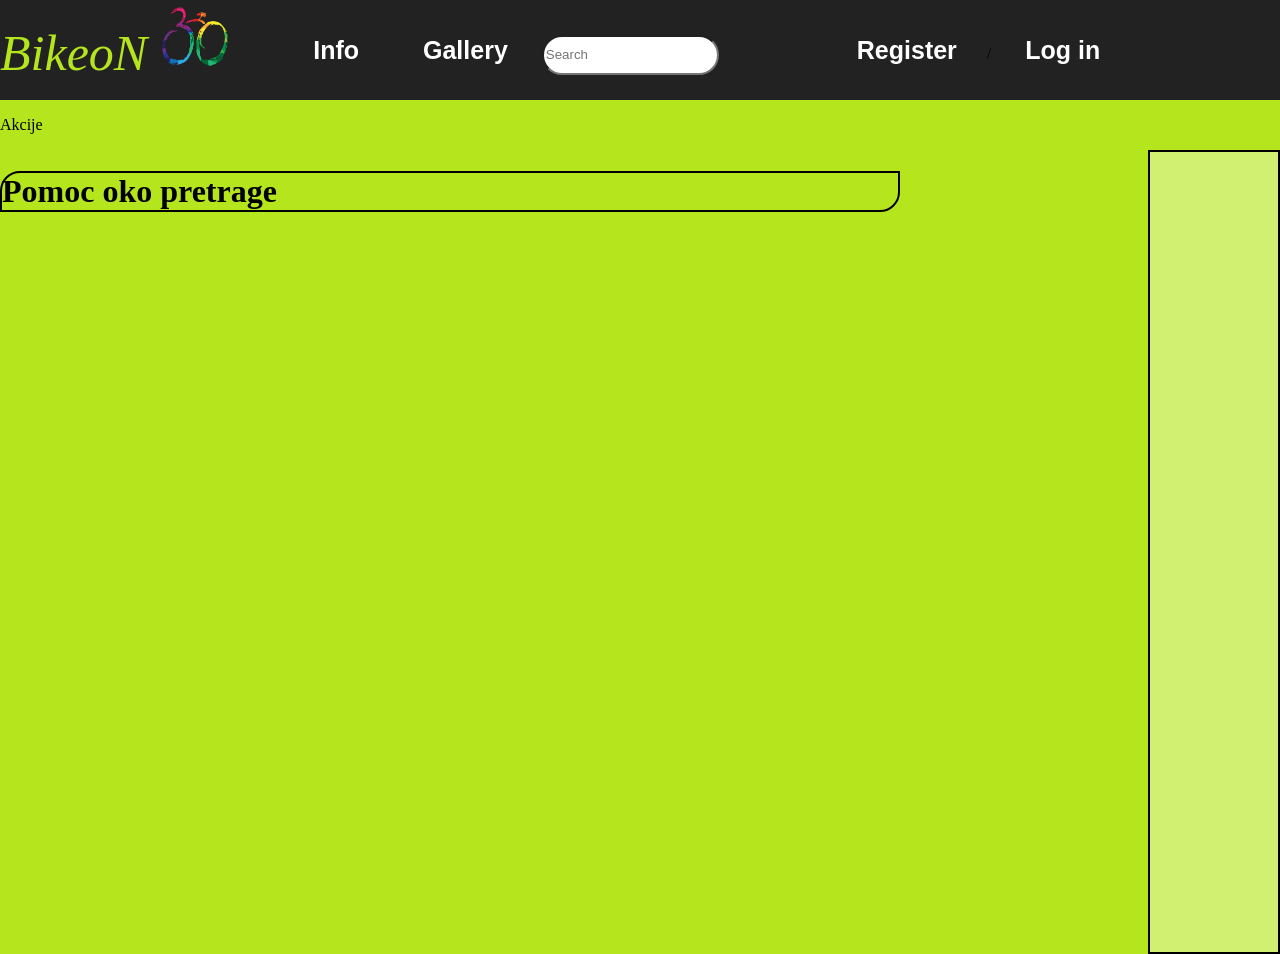
<file: new.html>
<html>
    <title>BikeoN</title>
    <head> 
            <link rel="shortcut icon" href="bi2.png">
        <link rel="stylesheet" ; type="text/css"; href="style.css">
    </head>
<body> 
    <div id="nav">
        <ul>
            <li><a href="">Home</a></li>
            <li><a href="">Info</a></li>
            <li><a href="">Gallery</a></li>
            <li><input class="src" type="search" placeholder="Search"></li>&nbsp&nbsp&nbsp&nbsp&nbsp&nbsp&nbsp&nbsp&nbsp&nbsp&nbsp&nbsp&nbsp&nbsp&nbsp&nbsp&nbsp&nbsp&nbsp&nbsp&nbsp&nbsp&nbsp&nbsp&nbsp&nbsp
            <li><a href="">Register</a></li>/
            <li><a href="">Log in</a></li>
        </ul>
    </div>
<div id="start"><i>BikeoN</i>
<img class="bi2"src="bi2.png">
</div>
<p>Akcije</p>
<div id="pad">
    <img class=" sl1" ">

</div>
<h1>Pomoc oko pretrage</h1>















</body>
</html>
</file>
<file: style.css>
/* CSS */
Body{
    margin: 0;
    padding: 0;
    background-color:  rgb(181, 230, 29);
}
#nav {
	background-color: rgb(34, 34, 34) ; 
	margin:0;
	width: 100%;
    height: 100px;
    position:fixed;
}
#nav ul{
	list-style-type: none;
	text-align: center;
	margin: 0;
	padding: 0;
}
#nav ul li {
	display: inline;
	padding: 0 20px right;
	line-height: 100px;
	font-size: 25px;
	font-family: Helvetica, sans-serif;
	font-weight: bold;
    vertical-align: right;
}
#nav ul li a{
	text-decoration: none;
	display: inline-block;
	color: white;
    padding: 0 30px;
    left: 50px;
}
#nav ul li a:hover{
	background-color: rgb(181, 230, 29);
	color: black;
}
#start{

    background-color: rgb(34, 34, 34);
    color: rgb(181, 230, 29);
    font-size: 50px;
    font-family: impact;
    position: relative;
    top: 0px;
    left: 0px;
    width: 300px;
    height: 100px;
 
}
.bi2{
    height: 70px;
    width: 70px ;
}
/*p{
    background-color: yellow;
    border: 2px solid black;
    top:10px;
}*/
#pad{
    border: 2px solid rgb(0, 0, 0);
    background-color:rgba(255, 255, 255, 0.377);;
    float: right;
    width: 10%;
    height: 800px;
}
.src{
    height: 40px;
    background-color: white;
    border:3 solid rgb(181, 230, 29);;
    border-radius: 20px;
}

#zas{
    background-color: rgb(34, 34, 34);
    color: white;
    position: absolute;
    bottom: 0;
    width: 100%;
    text-align: center;
}
h1{
    float: left;
    top:30%;
    width: 70%;
    border: 2px solid black;
    border-top-left-radius: 20px;
    border-bottom-right-radius: 20px;
}
#gear{
    
}
#ge1{

}
#ge2{

}
#ge3{
    
}
</file>
